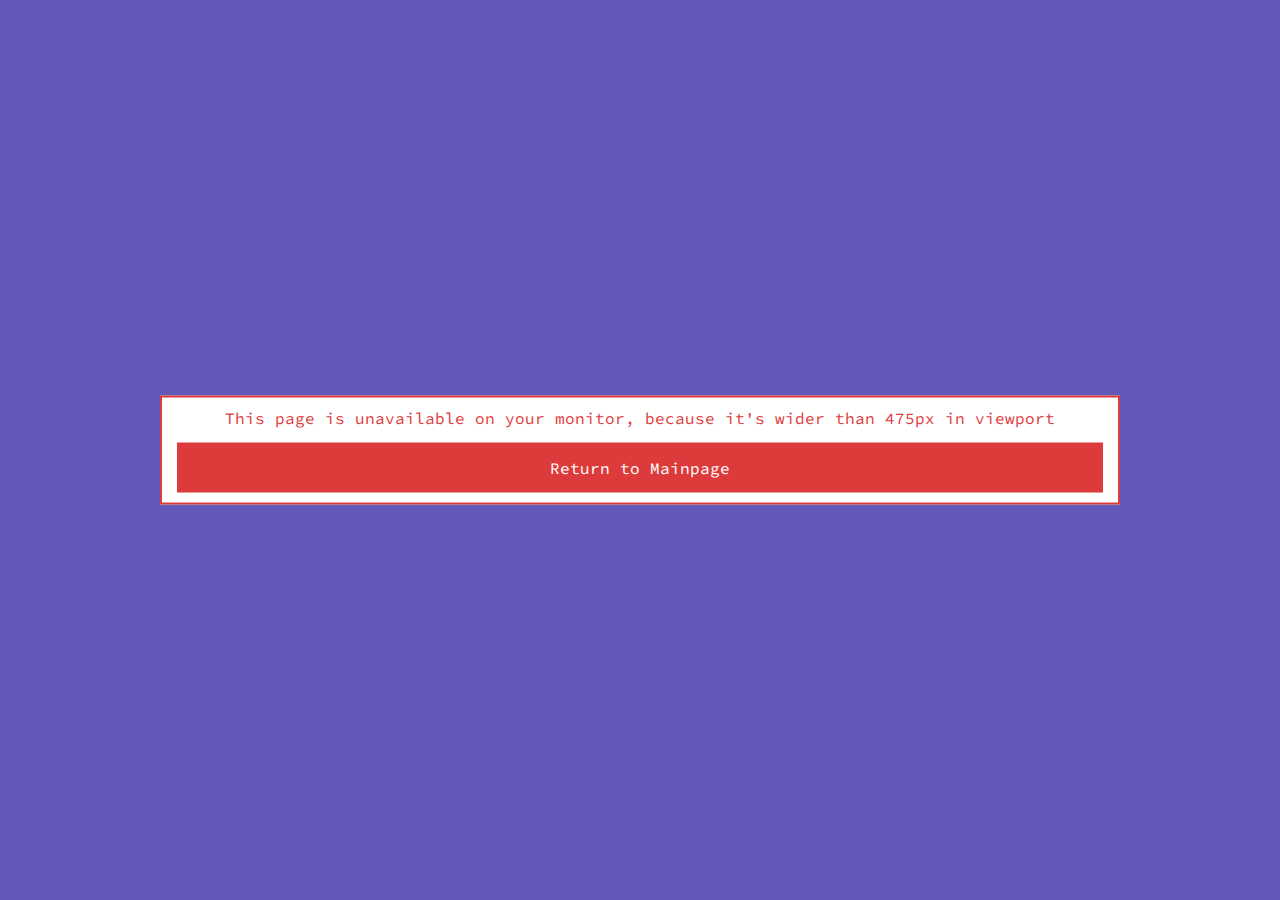
<file: artists.html>
<!DOCTYPE html>
<html lang="en">
<head>
  <meta charset="UTF-8">
  <meta name="viewport" content="width=device-width, initial-scale=1.0">
  <title>EslavoSlava Fest | Artists</title>
  <link rel="preconnect" href="https://fonts.googleapis.com"> 
  <link rel="preconnect" href="https://fonts.gstatic.com" crossorigin> 
  <link href="https://fonts.googleapis.com/css2?family=Source+Code+Pro:wght@400;600&display=swap" rel="stylesheet">
  <link rel="stylesheet" href="./assets/css/main.css">
</head>
<body>
  <main class="artists-page">
    <div class="container">
      <a href="./index.html" class="artists-page__return">Artists</a>
      <div class="artists-page__select">
        <a href="#" class="artists-page__select-body">Choose the artist</a>
        <div class="artists-page__select-content">
          <ul class="artists-page__select-items">
          </ul>
        </div>
        <!-- /.artists-page__select-content -->
      </div>
      <!-- /.artists-page__select -->
      <div class="artists-page__wrapper">
      </div>
      <!-- /.artists-page__wrapper -->
    </div>
    <!-- /.container -->
  </main>
  <script src="./assets/js/artists.js" type="text/javascript"></script>
</body>
</html>
</file>
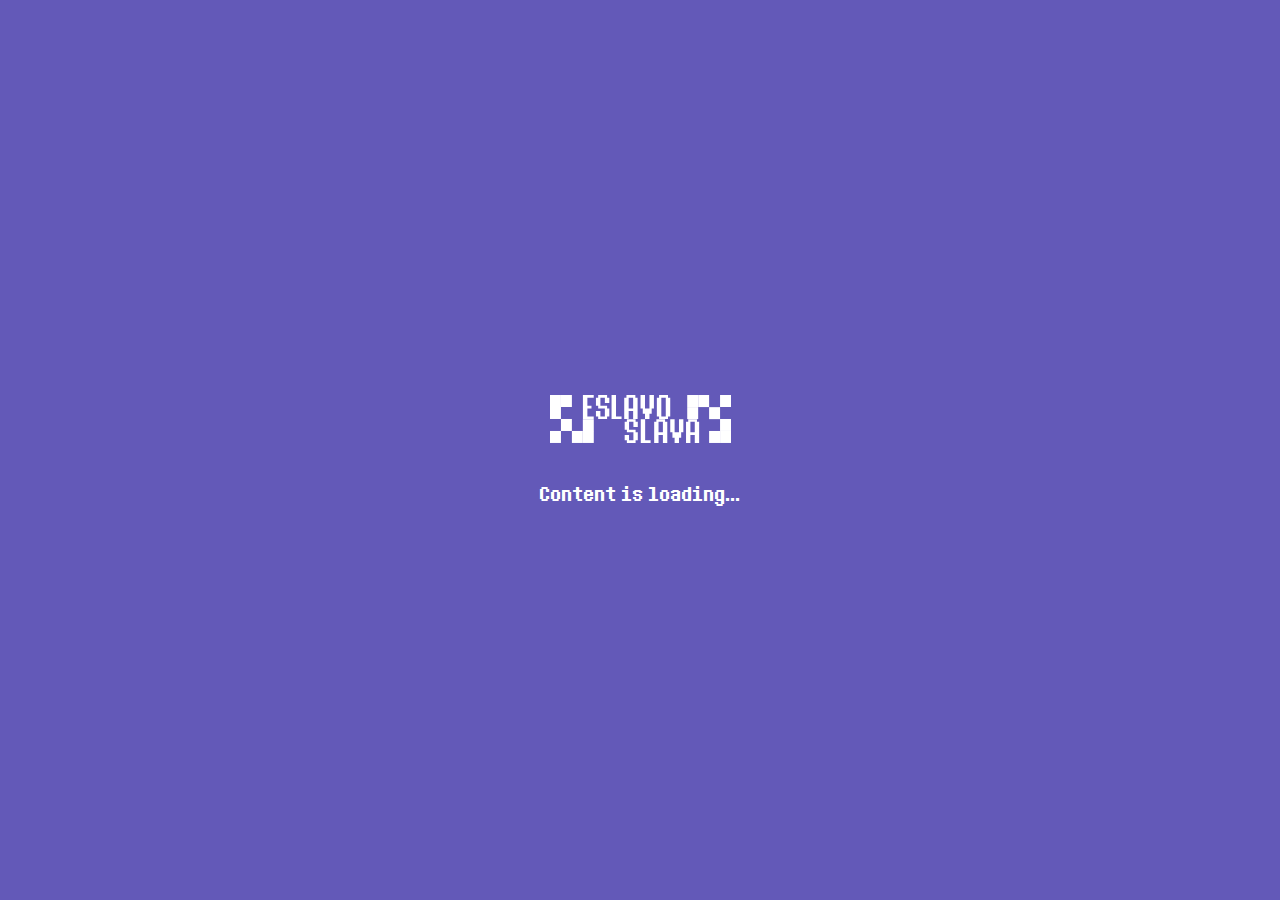
<file: thankyou.html>
<!DOCTYPE html>
<html lang="en">
<head>
  <meta charset="UTF-8">
  <meta name="viewport" content="width=device-width, initial-scale=1.0">
  <title>EslavoSlava Fest | Thank you!</title>
  <link rel="preconnect" href="https://fonts.googleapis.com"> 
  <link rel="preconnect" href="https://fonts.gstatic.com" crossorigin> 
  <link href="https://fonts.googleapis.com/css2?family=Source+Code+Pro:wght@400;600&display=swap" rel="stylesheet">
  <link rel="stylesheet" href="https://cdn.jsdelivr.net/npm/swiper@10/swiper-bundle.min.css" />
  <link rel="stylesheet" href="./assets/css/main.css">
  <link rel="icon" type="image/x-icon" href="./assets/images/favicon.ico">
</head>
<body>
  <div class="preloader">
    <div class="preloader__logo">
      <img src="./assets/images/icons/logo.svg" alt="EslavoSlava" class="preloader__image">
    </div>
    <!-- /.preloader__logo -->
    <span class="preloader__info">Content is loading...</span>
  </div>
  <!-- /.preloader -->
  <header class="header">
    <div class="container">
      <div class="header__wrapper">
        <a href="./" class="logo header__logo"></a>
        <nav class="nav header__nav">
          <ul class="header__list">
            <li class="header__list-item">
              <a href="#about" class="header__link">The project</a>
            </li>
            <li class="header__list-item">
              <a href="#artists" class="header__link">Artists</a>
            </li>
            <li class="header__list-item">
              <a href="#lineUp" class="header__link">Line Up</a>
            </li>
            <li class="header__list-item">
              <a href="#tickets" class="header__link">Tickets</a>
            </li>
            <li class="header__list-item">
              <a href="#location" class="header__link">Location</a>
            </li>
            <li class="header__list-item">
              <a href="#contacts" class="header__link">Contacts</a>
            </li>
          </ul>
        </nav>
      </div>
      <!-- /.header__wrapper -->
    </div>
    <!-- /.container -->
  </header>
  <main class="thankyou">
    <div class="thankyou__animation">
      <div class="thankyou__animation-slide" data-slide="1">
        <h1 class="title thankyou__title">Message was sent successfully! Thank you!</h1>
        <a href="./" class="button thankyou__button">Return to Mainpage</a>
      </div>
      <!-- /.thankyou__animation-slide -->
    </div>
    <!-- /.thankyou__animation -->
  </main>
  <script src="https://cdn.jsdelivr.net/npm/swiper@10/swiper-bundle.min.js"></script>
  <script src="./assets/js/main.js"></script>
</body>
</html>
</file>
<file: assets/css/main.css>
@font-face {
  font-family: "Determination Sans";
  src: url("../fonts/determinationsansweb-webfont.woff");
  font-weight: 400;
  font-style: normal;
}
*, *::before, *::after {
  box-sizing: border-box;
}

html {
  overflow-x: hidden !important;
}

body {
  position: relative;
  background-color: #6359B8;
  font-family: "Determination Sans", sans-serif;
  font-weight: 400;
  min-height: 100vh;
  padding: 0;
  margin: 0;
}
body::-webkit-scrollbar {
  height: 11px;
  width: 9px;
  background: linear-gradient(270deg, #010046 45.24%, rgba(1, 0, 70, 0) 45.45%);
}
body::-webkit-scrollbar-thumb {
  background-color: #010046;
}
body::-webkit-scrollbar-thumb:hover {
  background-color: #010046;
}

.overflow {
  overflow: hidden;
}

.container {
  max-width: 1191px;
  margin: 0 auto;
}

ul, h1, h2, h3, h4, h5, h6, p {
  margin: 0;
  padding: 0;
}

button {
  background: transparent;
  border: none;
  outline: none;
}

a {
  text-decoration: none;
}

input, textarea {
  padding: 0;
  outline: none;
  border: unset;
  background: unset;
}

.logo {
  background-repeat: no-repeat;
  background-position: center center;
  background-size: cover;
}
.logo--desktop {
  background-image: url("../images/icons/logo.svg");
  min-width: 181px;
}
.logo--mobile {
  background-image: url("../images/icons/mobile-logo.svg");
}

.preloader {
  width: 100vw;
  height: 100vh;
  position: fixed;
  top: 0;
  left: 0;
  background-color: #6359B8;
  display: flex;
  flex-direction: column;
  align-items: center;
  justify-content: center;
  gap: 35px;
  z-index: 10000;
  overflow: hidden;
  opacity: 1;
  visibility: visible;
  transition: all 0.15s ease-in-out;
}
.preloader--hidden {
  opacity: 0;
  visibility: hidden;
}
.preloader__info {
  font-size: 24px;
  color: white;
  transform: translateY(-10px);
  opacity: 0;
  visibility: hidden;
  transition: all 0.15s ease-in-out;
}
.preloader__info--active {
  opacity: 1;
  visibility: visible;
  transform: translateY(0);
}

.title {
  color: #ffffff;
  font-size: 80px;
  font-weight: 400;
  line-height: 150%;
  letter-spacing: -1.76px;
  text-transform: uppercase;
}

.button {
  padding: 17px 52.5px;
  display: inline-flex;
  justify-content: center;
  align-items: center;
  border: 6px solid transparent;
  font-family: "Source Code Pro", sans-serif;
  font-size: 24px;
  font-weight: 500;
  line-height: normal;
  letter-spacing: -0.36px;
  text-decoration: none;
  background-color: #ffffff;
  color: #010046;
  transition: color 0.3s ease-in-out;
}
.button:disabled {
  color: #b3b3b3;
}

.swiper-pagination-bullet {
  width: 11px;
  height: 12px;
  border: 2px solid #ffffff;
  opacity: 1;
  border-radius: unset;
  background-color: transparent;
}
.swiper-pagination-bullet:not(:last-child) {
  margin: 0 21px 0 0 !important;
}
.swiper-pagination-bullet:last-child {
  margin: 0 !important;
}
.swiper-pagination-bullet-active {
  background-color: #ffffff;
}

.input {
  color: #ffffff;
  background: transparent;
  border: 5px solid #ffffff;
  padding: 18.5px 30px;
  font-family: "Source Code Pro", sans-serif;
  font-size: 20px;
  font-weight: 400;
  line-height: 125%;
  letter-spacing: -0.02px;
  transition: color 0.3s ease-in-out, border-color 0.3s ease-in-out;
}
.input::placeholder {
  color: rgba(255, 255, 255, 0.7);
  transition: color 0.3s ease-in-out;
}
.input.error {
  border-color: #dd3b3b;
  color: #dd3b3b;
}
.input.error::placeholder {
  color: #dd3b3b;
}

.checkbox {
  position: relative;
  display: flex;
  align-items: center;
  gap: 21px;
}
.checkbox__label {
  display: inline-flex;
  justify-content: center;
  align-items: center;
  width: 27px;
  height: 27px;
  padding: 3px;
  background-color: transparent;
  border: 3px solid #ffffff;
  user-select: none;
  cursor: pointer;
  position: relative;
}
.checkbox__label-item {
  display: inline-block;
  width: 100%;
  height: 100%;
  background: transparent;
  transition: background 0.3s ease-in-out;
}
.checkbox__label--active .checkbox__label-item {
  background: #ffffff no-repeat center center;
}
.checkbox__input {
  position: absolute;
  visibility: hidden;
  width: 0;
  height: 0;
}

.popup {
  position: fixed;
  width: 100%;
  height: 100%;
  z-index: 10000;
  opacity: 1;
  visibility: visible;
  transition: all 0.3s ease-in-out;
}
.popup.hidden {
  opacity: 0;
  visibility: hidden;
}
.popup__wrapper {
  background-color: rgba(0, 0, 0, 0.25);
  width: 100%;
  height: 100%;
  position: relative;
}
.popup__body {
  position: absolute;
  top: 50%;
  left: 50%;
  transform: translate(-50%, -50%);
  background-color: #ffffff;
  display: flex;
  width: 100%;
  max-width: 989px;
  font-family: "Source Code Pro", sans-serif;
}
.popup__content {
  padding: 45px 40px 30px 40px;
  position: relative;
  display: flex;
  flex-direction: column;
  gap: 40px;
}
.popup__title {
  font-size: 32px;
  font-weight: 700;
  line-height: normal;
  letter-spacing: -0.704px;
  text-transform: uppercase;
  max-width: 355px;
}
.popup__text {
  font-size: 16px;
  font-weight: 500;
  line-height: 125%;
  letter-spacing: -0.352px;
  padding-right: 25px;
}
.popup__desc {
  max-height: 347px;
  min-height: 347px;
  max-width: 425px;
  min-width: 425px;
  overflow-y: scroll;
  margin: 0 0 auto 0;
}
.popup__desc::-webkit-scrollbar {
  height: 11px;
  width: 9px;
  background: linear-gradient(270deg, #010046 45.24%, rgba(1, 0, 70, 0) 45.45%);
}
.popup__desc::-webkit-scrollbar-thumb {
  background-color: #010046;
}
.popup__desc::-webkit-scrollbar-thumb:hover {
  background-color: #010046;
}
.popup__bottom {
  display: flex;
  justify-content: space-between;
  align-items: center;
}
.popup__date {
  color: #ffffff;
  background-color: #000000;
  padding: 10px 35px;
  font-size: 16px;
  font-style: normal;
  font-weight: 600;
  line-height: normal;
  letter-spacing: -0.352px;
  text-transform: uppercase;
}
.popup__close {
  position: absolute;
  cursor: pointer;
  top: 40px;
  right: 40px;
  width: 40px;
  height: 40px;
  background-image: url("../images/icons/popup-close.svg");
  background-repeat: no-repeat;
  background-position: center center;
  background-size: cover;
}

.card {
  color: #ffffff;
  border: 2px solid #ffffff;
}
.card__image {
  position: absolute;
  top: -50px;
  left: 0;
  width: 100%;
  height: auto;
}
.card__image-container {
  overflow: hidden;
  min-height: 250px;
  border-bottom: 2px solid #ffffff;
  position: relative;
}
.card__content {
  padding: 12px 16px 16px 16px;
  position: relative;
}
.card__content::before {
  content: "";
  position: absolute;
  width: 100%;
  height: 100%;
  top: 0;
  left: 0;
  display: inline-block;
  background: linear-gradient(180deg, rgba(99, 89, 184, 0) 0%, #6359B8 80%);
  transition: all 0.3s ease-in-out;
}
.card__content.active {
  padding: 12px 16px 50px 16px;
}
.card__content.active::before {
  background: transparent;
}
.card__row {
  display: flex;
  align-items: flex-start;
  justify-content: space-between;
  width: 100%;
  margin-bottom: 12px;
}
.card__title {
  font-family: "Source Code Pro", sans-serif;
  font-size: 16px;
  font-weight: 700;
  line-height: 150%;
  letter-spacing: -0.352px;
  text-transform: uppercase;
}
.card__link {
  font-family: "Source Code Pro", sans-serif;
  position: absolute;
  bottom: 16px;
  left: 16px;
  color: #ffffff;
  font-size: 12px;
  font-weight: 500;
  line-height: 150%;
  letter-spacing: -0.264px;
  text-decoration-line: underline;
  text-transform: uppercase;
}
.card__text {
  display: grid;
  grid-template-rows: 0fr;
  overflow: hidden;
  transition: grid-template-rows 0.3s ease-in-out;
}
.card__text.active {
  overflow: auto;
  grid-template-rows: 1fr;
}
.card__desc {
  font-family: "Source Code Pro", sans-serif;
  font-size: 12px;
  font-weight: 500;
  line-height: 125%;
  letter-spacing: -0.264px;
  min-height: 90px;
}
.card__date {
  font-family: "Source Code Pro", sans-serif;
  font-size: 10px;
  font-weight: 400;
  line-height: 24px;
  letter-spacing: -0.22px;
  text-transform: uppercase;
}

.header {
  width: 100%;
  position: fixed;
  top: 0;
  padding: 21px 0;
  border-bottom: 4px solid #FFFCEC;
  background-color: #6359B8;
  z-index: 1000;
}
.header__wrapper {
  display: flex;
  align-items: center;
  gap: 122px;
}
.header__logo {
  display: inline-block;
  width: 181px;
  height: 48px;
}
.header__burger {
  padding: 13px 10px;
  display: none;
  flex-direction: column;
  gap: 6px;
}
.header__burger-item {
  display: inline-block;
  width: 27px;
  height: 2px;
  background-color: #ffffff;
}
.header__nav {
  width: 100%;
}
.header__list {
  display: flex;
  align-items: center;
  justify-content: space-between;
  list-style: none;
}
.header__link {
  color: #FFFCEC;
  text-decoration: none;
  font-size: 24px;
  line-height: 150%;
  letter-spacing: -0.456px;
  text-transform: uppercase;
}
.header__button-close {
  display: none;
  min-width: 39px;
  min-height: 39px;
  background-image: url("../images/icons/header-close.svg");
  background-repeat: no-repeat;
  background-position: center center;
  background-size: cover;
}

.hero {
  height: 914px;
  width: 100%;
  position: relative;
  border-bottom: 4px solid #FFFCEC;
}
.hero__button {
  max-width: 231.7px;
  height: 25.6%;
  text-align: center;
  position: absolute;
  left: 50%;
  transform: translateX(-50%);
  bottom: 0;
  padding: 0 25px;
  background-color: #010046;
  display: flex;
  flex-direction: column;
  align-items: center;
  justify-content: center;
  font-size: 48px;
  gap: 22px;
  font-weight: 400;
  line-height: 91.5%;
  letter-spacing: 1.008px;
  text-transform: uppercase;
  text-decoration: none;
  color: #fff;
  border: 3px solid transparent;
}
.hero__button svg {
  width: 41px;
  height: 56px;
}
.hero__button svg path {
  fill: white;
  transition: all 0.15s ease-in-out;
}
.hero__animation {
  height: 100%;
  width: 100%;
}
.hero__animation-slide {
  width: 100%;
  height: 100%;
  background-repeat: no-repeat;
  background-size: cover;
  background-position: center center;
}
.hero__animation-slide.desktop[data-slide="1"] {
  background-image: url("../images/slides-hero/desktop/first.png");
}
.hero__animation-slide.desktop[data-slide="2"] {
  background-image: url("../images/slides-hero/desktop/second.png");
}
.hero__animation-slide.desktop[data-slide="3"] {
  background-image: url("../images/slides-hero/desktop/third.png");
}
.hero__animation-slide.desktop[data-slide="4"] {
  background-image: url("../images/slides-hero/desktop/fourth.png");
}
.hero__animation-slide.desktop[data-slide="5"] {
  background-image: url("../images/slides-hero/desktop/fifth.png");
}
.hero__animation-slide.desktop[data-slide="6"] {
  background-image: url("../images/slides-hero/desktop/sixth.png");
}
.hero__animation-slide.mobile[data-slide="1"] {
  background-image: url("../images/slides-hero/mobile/first.png");
}
.hero__animation-slide.mobile[data-slide="2"] {
  background-image: url("../images/slides-hero/mobile/second.png");
}
.hero__animation-slide.mobile[data-slide="3"] {
  background-image: url("../images/slides-hero/mobile/third.png");
}
.hero__animation-slide.mobile[data-slide="4"] {
  background-image: url("../images/slides-hero/mobile/fourth.png");
}
.hero__animation-slide.mobile[data-slide="5"] {
  background-image: url("../images/slides-hero/mobile/fifth.png");
}
.hero__animation-slide.mobile[data-slide="6"] {
  background-image: url("../images/slides-hero/mobile/sixth.png");
}

.slogan__content {
  padding: 116px 0;
  max-width: 1003px;
  margin: 0 auto;
  position: relative;
}
.slogan__text {
  color: white;
  text-align: justify;
  font-size: 80px;
  font-weight: 400;
  line-height: normal;
  letter-spacing: -1.76px;
  text-transform: uppercase;
}
.slogan__text--second {
  display: flex;
  justify-content: space-between;
  margin-top: -70px;
}
.slogan__transparent {
  color: transparent;
}
.slogan__wrapper {
  position: relative;
}
.slogan__icon {
  position: absolute;
  left: 50%;
  top: 50%;
  transform: translate(-50%, -50%);
  width: 180px;
}

.about {
  position: relative;
  margin-bottom: 150px;
}
.about__background {
  position: absolute;
  height: calc(100% - 138px);
  width: 100%;
  background-color: #010046;
  z-index: -1;
  top: 50%;
  transform: translateY(-50%);
}
.about__content {
  border-top: 4px solid white;
  padding: 46px 100px 111px 100px;
  color: white;
  background-color: #010046;
}
.about__title {
  text-align: center;
  margin-bottom: 38px;
}
.about__desc {
  font-family: "Source Code Pro", sans-serif;
  font-weight: 400;
  text-align: justify;
  font-size: 16px;
  line-height: 150%;
  letter-spacing: -0.3px;
  pointer-events: none;
}
.about__desc:not(:last-child) {
  margin-bottom: 38px;
}
.about__strong {
  font-weight: 700;
}
.about__button {
  display: none;
}

.line-up {
  margin-bottom: 230px;
}
.line-up__header {
  display: flex;
  align-items: flex-end;
  justify-content: space-between;
}
.line-up__title {
  color: white;
  margin-bottom: 17px;
}
.line-up__tabs {
  margin-bottom: 36px;
  display: flex;
  gap: 40px;
}
.line-up__tabs-link {
  display: block;
  width: 202px;
  text-align: center;
  font-family: "Source Code Pro", sans-serif;
  font-size: 18px;
  font-weight: 700;
  line-height: 150%;
  letter-spacing: -0.396px;
  text-transform: uppercase;
  text-decoration: none;
  color: white;
  padding: 12px;
  border: 3px solid white;
}
.line-up__tabs-link.active {
  background-color: white;
  color: #000;
}
.line-up__body {
  border-top: 4px solid #ffffff;
  display: flex;
  align-items: flex-start;
  gap: 20px;
}
.line-up__animation {
  width: 504px;
  height: 670px;
  flex-basis: 70%;
}
.line-up__animation-slide {
  width: 100%;
  height: 100%;
  background-repeat: no-repeat;
  background-size: cover;
  background-position: center center;
}
.line-up__animation-slide[data-slide="1"] {
  background-image: url("../images/slides-lineup/first.png");
}
.line-up__animation-slide[data-slide="2"] {
  background-image: url("../images/slides-lineup/second.png");
}
.line-up__animation-slide[data-slide="3"] {
  background-image: url("../images/slides-lineup/third.png");
}
.line-up__animation-slide[data-slide="4"] {
  background-image: url("../images/slides-lineup/fourth.png");
}
.line-up__animation-slide[data-slide="5"] {
  background-image: url("../images/slides-lineup/fifth.png");
}
.line-up__content {
  flex-basis: 100%;
  max-height: 670px;
  overflow-y: auto;
}
.line-up__content::-webkit-scrollbar {
  width: 7px;
  background: linear-gradient(270deg, #ffffff 45.24%, rgba(255, 255, 255, 0) 45.45%);
}
.line-up__content::-webkit-scrollbar-thumb {
  background-color: #ffffff;
}
.line-up__content::-webkit-scrollbar-thumb:hover {
  background-color: #ffffff;
}
.line-up__card {
  display: block;
  font-family: "Source Code Pro", sans-serif;
  color: white;
  text-decoration: none;
  font-size: 18px;
  font-weight: 500;
  line-height: 150%;
  letter-spacing: -0.396px;
  padding: 0 15px 0 0;
  text-transform: uppercase;
  border-bottom: 3px solid white;
}
.line-up__card.active .line-up__card-triangle {
  transform: rotate(180deg);
}
.line-up__card-header {
  display: flex;
  padding: 18.5px 0;
  justify-content: space-between;
}
.line-up__card-content {
  max-width: 443px;
  width: 100%;
  display: flex;
  flex-direction: column;
  align-items: flex-start;
  gap: 16px;
}
.line-up__card-block {
  max-width: 443px;
  width: 100%;
  display: flex;
  justify-content: space-between;
}
.line-up__card-desc {
  font-size: 15px;
  font-family: "Source Code Pro", sans-serif;
  font-weight: 500;
  line-height: 125%;
  letter-spacing: -0.33px;
  text-transform: none;
  transition: all 0.3s ease-in-out;
}
.line-up__card-desc.active {
  display: block;
  opacity: 1;
  visibility: visible;
  transform: translate(0);
}
.line-up__card-desc.dnone {
  display: none;
}
.line-up__card-desc.hidden {
  opacity: 0;
  visibility: hidden;
  transform: translateY(-20px);
}
.line-up__card-triangle {
  transform: rotate(0);
  transition: all 0.3s ease-in-out;
}
.line-up__tab {
  display: none;
  overflow-x: hidden;
}
.line-up__tab.active {
  display: block;
}

.artists {
  margin-bottom: 180px;
}
.artists__wrapper {
  overflow-x: auto;
  padding-bottom: 65px;
}
.artists__wrapper::-webkit-scrollbar {
  height: 11px;
  background: linear-gradient(180deg, rgba(1, 0, 70, 0) 54.44%, #010046 54.62%);
}
.artists__wrapper::-webkit-scrollbar-thumb {
  background-color: #010046;
}
.artists__wrapper::-webkit-scrollbar-thumb:hover {
  background-color: #010046;
}
.artists__cards {
  width: 3211px;
  display: flex;
  flex-direction: row;
  flex-wrap: wrap;
  gap: 21px;
}
.artists__cards-item {
  display: flex;
  text-decoration: none;
  color: inherit;
  width: 100%;
  background-color: #010046;
  color: white;
  font-family: "Source Code Pro", sans-serif;
}
.artists__cards-item--row {
  flex-direction: row;
  max-height: 187px;
}
.artists__cards-item--row .artists__cards-content {
  align-items: flex-start;
}
.artists__cards-item--row-reverse {
  flex-direction: row-reverse;
  max-height: 187px;
}
.artists__cards-item--row-reverse .artists__cards-content {
  align-items: flex-end;
}
.artists__cards-item--row-reverse .artists__cards-title {
  text-align: right;
}
.artists__cards-item--column {
  max-width: 181px;
  flex-direction: column;
}
.artists__cards-item--column-reverse {
  max-width: 181px;
  flex-direction: column-reverse;
}
.artists__cards-item--full {
  width: 100%;
  height: 100%;
  position: relative;
}
.artists__cards-item--full .artists__cards-image {
  flex-basis: 100%;
}
.artists__cards-item--full .artists__cards-content {
  position: absolute;
  left: 0;
  bottom: 0;
  opacity: 0;
  visibility: hidden;
  transition: opacity 0.3s ease-in-out, visibility 0.3s ease-in-out;
  background: linear-gradient(180deg, rgba(1, 0, 70, 0) 0%, #010046 100%);
}
.artists__cards-item--full .artists__cards-content.active {
  opacity: 1;
  visibility: visible;
}
.artists__cards-image {
  object-fit: cover;
  flex-basis: 50%;
  max-width: 100%;
  max-height: 100%;
  border: 5px solid #010046;
}
.artists__cards-content {
  padding: 20px 23px 23px 24px;
  flex-basis: 50%;
  display: flex;
  flex-direction: column;
  justify-content: space-between;
  width: 100%;
}
.artists__cards-title {
  font-size: 20px;
  font-weight: 700;
  line-height: 150%;
  letter-spacing: -0.44px;
  text-transform: uppercase;
}
.artists__cards-date {
  font-size: 14px;
  font-weight: 400;
  line-height: 150%;
  letter-spacing: -0.308px;
  text-transform: uppercase;
}
.artists__block {
  display: flex;
  justify-content: space-between;
  width: 383px;
  height: 396px;
}
.artists__block--column {
  flex-direction: column;
}
.artists__block--row {
  flex-direction: row;
}

.artists-page {
  overflow: hidden;
}
.artists-page__error {
  display: flex;
  flex-direction: column;
  gap: 15px;
  position: absolute;
  top: 50%;
  left: 50%;
  padding: 10px 15px;
  font-family: "Source Code Pro", sans-serif;
  color: #dd3b3b;
  background-color: #ffffff;
  text-align: center;
  border: 2px solid #dd3b3b;
  width: 75%;
  transform: translate(-50%, -50%);
}
.artists-page__button {
  display: inline-block;
  padding: 15px 15px;
  background-color: #dd3b3b;
  color: #ffffff;
}
.artists-page__return {
  color: #ffffff;
  font-size: 24px;
  font-weight: 400;
  line-height: normal;
  letter-spacing: -0.456px;
  text-transform: uppercase;
  display: flex;
  align-items: center;
  gap: 16px;
  margin-top: 10px;
  margin-bottom: 24px;
}
.artists-page__return::before {
  content: "";
  background-image: url("../images/icons/arrow-back.svg");
  width: 19.784px;
  height: 13.704px;
  background-repeat: no-repeat;
  background-position: center center;
  background-size: cover;
}
.artists-page__wrapper {
  max-height: 80vh;
  overflow: auto;
}
.artists-page__card:not(:last-child) {
  margin-bottom: 16px;
}
.artists-page__select {
  position: relative;
  font-family: "Source Code Pro", sans-serif;
  display: flex;
  flex-direction: column;
  gap: 20px;
  margin-bottom: 30px;
}
.artists-page__select-body {
  color: #ffffff;
  padding: 16px 14px;
  display: flex;
  align-items: center;
  justify-content: space-between;
  font-size: 14px;
  font-weight: 400;
  line-height: 17px;
  letter-spacing: -0.014px;
  width: 100%;
  border-bottom: 2px solid #ffffff;
  transition: color 0.3s ease-in-out;
}
.artists-page__select-body::after {
  content: "";
  display: inline-block;
  width: 17px;
  height: 11px;
  background-image: url("../images/icons/triangle.svg");
  background-repeat: no-repeat;
  background-position: center center;
  background-size: cover;
  transition: transform 0.3s ease-in-out;
}
.artists-page__select-body.active {
  color: rgba(255, 255, 255, 0.5);
}
.artists-page__select-body.active::after {
  transform: rotate(180deg);
}
.artists-page__select-content {
  position: absolute;
  top: 155%;
  left: 0;
  width: 100%;
  max-height: 204px;
  overflow: auto;
  border: 2px solid #ffffff;
  transform: translateY(-15px);
  opacity: 0;
  visibility: hidden;
  transition: all 0.3s ease-in-out;
  z-index: 100;
  box-shadow: 0px 15px 20px 0px rgba(0, 0, 0, 0.25);
}
.artists-page__select-content.active {
  transform: translateY(0);
  opacity: 1;
  visibility: visible;
}
.artists-page__select-items {
  min-height: 0;
  list-style: none;
  display: flex;
  flex-direction: column;
}
.artists-page__select-item {
  background-color: #6359B8;
}
.artists-page__select-item:not(:last-child) {
  border-bottom: 2px solid #ffffff;
}
.artists-page__select-link {
  display: block;
  color: #ffffff;
  padding: 16px 14px;
  font-size: 14px;
  font-weight: 400;
  line-height: 17px;
  letter-spacing: -0.014px;
}

.tickets {
  position: relative;
  margin-bottom: 320px;
}
.tickets::before {
  content: "";
  position: absolute;
  height: calc(100% - 138px);
  width: 100%;
  background-color: #010046;
  z-index: -1;
  top: 50%;
  transform: translateY(-50%);
}
.tickets__content {
  border-top: 4px solid white;
  padding: 71px 0 0 0;
  color: white;
  background-color: #010046;
  position: relative;
}
.tickets__title {
  text-align: center;
  margin-bottom: 67px;
}
.tickets__strong {
  font-weight: 700;
}
.tickets__cards {
  display: flex;
  justify-content: space-between;
  margin-bottom: 100px;
}
.tickets__card {
  max-width: 375px;
  width: 100%;
  background-color: #6359B8;
  border: 3px solid white;
  height: 768px;
}
.tickets__card-special {
  align-self: baseline;
}
.tickets__card-header {
  display: flex;
  align-items: center;
  justify-content: center;
  height: 96px;
  border-bottom: 3px solid white;
}
.tickets__card-header--special {
  justify-content: space-between;
}
.tickets__card-header--special::before {
  content: "";
  background-image: url("../images/icons/vip-ticket.svg");
  background-repeat: no-repeat;
  transform: scale(-1, 1);
  background-position: center center;
  background-size: cover;
  width: 32px;
  height: 96px;
}
.tickets__card-header--special::after {
  content: "";
  background-image: url("../images/icons/vip-ticket.svg");
  background-repeat: no-repeat;
  background-position: center center;
  background-size: cover;
  width: 32px;
  height: 96px;
}
.tickets__card-title {
  font-size: 36px;
  font-style: normal;
  font-weight: 400;
  line-height: 150%;
  letter-spacing: -0.792px;
  text-transform: uppercase;
}
.tickets__card-body {
  padding: 30px 42px 68px 42px;
  display: flex;
  flex-direction: column;
  align-items: center;
  justify-content: space-between;
  max-height: 665px;
  height: 100%;
}
.tickets__card-list {
  display: flex;
  flex-direction: column;
  gap: 16px;
  align-items: flex-start;
}
.tickets__card-item {
  font-family: "Source Code Pro", sans-serif;
  font-size: 16px;
  font-weight: 400;
  line-height: normal;
  letter-spacing: -0.016px;
  list-style-image: url("../images/icons/square-full.svg");
  color: white;
  padding-left: 21px;
}
.tickets__card-item.disabled {
  list-style: url("../images/icons/square-empty.svg");
  color: rgba(255, 255, 255, 0.5);
}
.tickets__card-button {
  color: #6359B8;
  text-transform: uppercase;
}
.tickets__slogan {
  font-family: "Source Code Pro", sans-serif;
  max-width: 671px;
  margin: 0 auto;
  text-align: center;
  font-size: 40px;
  font-weight: 400;
  line-height: 150%;
  letter-spacing: -0.88px;
  margin-bottom: 30px;
}
.tickets__limit {
  display: block;
  text-align: center;
  font-family: "Source Code Pro", sans-serif;
  font-size: 16px;
  font-weight: 400;
  line-height: 150%;
  letter-spacing: -0.352px;
  text-transform: uppercase;
}
.tickets__footer {
  position: absolute;
  left: 50%;
  bottom: -170px;
  transform: translateX(-50%);
  margin: 0 auto;
  background-color: #010046;
  width: 55%;
  height: 170px;
  left: 50%;
  z-index: 0;
  display: flex;
  align-items: center;
  justify-content: center;
}
.tickets__animation {
  height: 76px;
  width: 76px;
}
.tickets__animation-slide {
  width: 100%;
  height: 100%;
  background-repeat: no-repeat;
  background-size: cover;
}
.tickets__animation-slide[data-slide="1"] {
  background-image: url("../images/slides-tickets/day.svg");
}
.tickets__animation-slide[data-slide="2"] {
  background-image: url("../images/slides-tickets/night.svg");
}

.location {
  margin-bottom: 180px;
}
.location__row {
  display: flex;
  justify-content: space-between;
  margin-bottom: 30px;
}
.location__link {
  display: none;
  align-items: center;
  gap: 16px;
  color: #ffffff;
  font-family: "Source Code Pro", sans-serif;
  font-size: 18px;
  font-weight: 500;
  line-height: normal;
  letter-spacing: -0.27px;
  text-decoration: underline;
}
.location__link::after {
  content: "";
  display: inline-block;
  width: 17px;
  height: 18px;
  background-image: url(../images/icons/arrow.svg);
  background-repeat: no-repeat;
  background-position: center center;
  background-size: cover;
}
.location__block {
  display: flex;
}
.location__slider {
  min-width: 606px;
  max-width: 606px;
  height: 584px;
}
.location__slider-button {
  width: 41px;
  height: 41px;
  border: 2px solid #ffffff;
}
.location__slider-button::after {
  position: absolute;
  content: "";
  background-repeat: no-repeat;
  background-position: center center;
  background-size: cover;
  width: 15.44px;
  height: 27.56px;
  top: 50%;
  left: 50%;
  transform: translate(-50%, -50%);
}
.location__slider-button[aria-disabled=true] {
  border-color: #000000;
  opacity: 0.5;
}
.location__slider-button--prev {
  left: 40px;
}
.location__slider-button--prev::after {
  background-image: url("../images/icons/slider-arrow.svg");
  transform: translate(-50%, -50%) rotate(180deg);
}
.location__slider-button--prev[aria-disabled=true]::after {
  background-image: url("../images/icons/slider-arrow-disabled.svg");
}
.location__slider-button--next {
  right: 40px;
}
.location__slider-button--next::after {
  background-image: url("../images/icons/slider-arrow.svg");
}
.location__slider-button--next[aria-disabled=true]::after {
  background-image: url("../images/icons/slider-arrow-disabled.svg");
}
.location__slider-pagination {
  bottom: 40px !important;
}
.location__content {
  padding: 77px 80px 50px 80px;
  border-top: 5px solid;
  border-right: 5px solid;
  border-bottom: 5px solid;
  border-color: #ffffff;
  color: #ffffff;
  display: flex;
  flex-direction: column;
  justify-content: space-between;
}
.location__content-wrapper {
  display: flex;
  flex-direction: column;
  gap: 15px;
}
.location__content-wrapper-block {
  display: flex;
  flex-direction: column;
  gap: 15px;
}
.location__content-title {
  font-size: 36px;
  font-weight: 400;
  line-height: 150%;
  letter-spacing: -0.684px;
  text-transform: uppercase;
}
.location__content-subtitle {
  font-family: "Source Code Pro", sans-serif;
  font-size: 16px;
  font-weight: 500;
  line-height: 150%;
  letter-spacing: -0.352px;
  text-transform: uppercase;
  margin-bottom: 17px;
}
.location__content-desc {
  font-family: "Source Code Pro", sans-serif;
  color: rgba(255, 255, 255, 0.75);
  font-size: 14px;
  font-weight: 400;
  line-height: 125%;
  letter-spacing: -0.014px;
}
.location__content-button {
  display: inline-flex;
  align-items: center;
  gap: 15px;
  color: #ffffff;
  font-family: "Source Code Pro", sans-serif;
  font-size: 18px;
  font-weight: 500;
  line-height: normal;
  letter-spacing: -0.27px;
  text-decoration-line: underline;
  align-self: start;
  padding: 15px 21px;
  background-color: #010046;
  border: 4px solid #010046;
}
.location__content-button::after {
  content: "";
  width: 17px;
  height: 18px;
  background-image: url("../images/icons/arrow.svg");
  background-repeat: no-repeat;
  background-position: center center;
  background-size: cover;
  margin-top: 2px;
  transition: background-image 0.3s ease-in-out;
}

.contacts {
  background: #010046;
  padding: 62px 0 180px 0;
}
.contacts__container {
  max-width: 784px;
  margin: 0 auto;
}
.contacts__title {
  text-align: center;
  margin-bottom: 28px;
}
.contacts__form {
  display: flex;
  flex-direction: column;
  align-items: center;
}
.contacts__form-block {
  align-self: flex-start;
}
.contacts__form-inputs {
  display: flex;
  justify-content: space-between;
  gap: 21px;
  flex-wrap: wrap;
  margin-bottom: 40px;
}
.contacts__form-checkbox {
  align-self: start;
  margin-bottom: 85px;
}
.contacts__input {
  flex-basis: calc(50% - 10.5px);
}
.contacts__input--textarea {
  flex-basis: 100%;
  height: 162px;
  resize: none;
}
.contacts__info {
  color: #ffffff;
  font-family: "Source Code Pro", sans-serif;
  font-size: 20px;
  font-weight: 400;
  line-height: 125%;
  letter-spacing: -0.02px;
  opacity: 0.7;
}
.contacts__link {
  color: inherit;
  text-transform: uppercase;
  text-decoration: underline;
}
.contacts__button {
  cursor: pointer;
  text-transform: uppercase;
  padding: 17px 100px;
}

.footer {
  padding: 33px 0;
  width: 100%;
  background-color: #000000;
  font-family: "Source Code Pro", monospace;
}
.footer__logo {
  display: inline-block;
  min-width: 190px;
  width: 190px;
  height: 43px;
  background-image: url("../images/icons/footer-logo.svg");
  background-repeat: no-repeat;
  background-position: center center;
  background-size: cover;
}
.footer__wrapper {
  display: flex;
  flex-direction: column;
  gap: 48px;
  align-items: flex-start;
}
.footer__nav {
  width: 100%;
  padding: 23px 0;
  border-bottom: 3px solid #FFFCEC;
}
.footer__list {
  display: flex;
  align-items: center;
  justify-content: space-between;
  list-style: none;
}
.footer__link {
  color: #FFFCEC;
  text-decoration: none;
  font-size: 20px;
  line-height: 150%;
  letter-spacing: -0.38px;
  text-transform: uppercase;
}
.footer__link--email {
  font-size: 28px;
  font-weight: 600;
  line-height: 150%;
  letter-spacing: -0.54px;
  text-transform: uppercase;
}
.footer__link--policy {
  text-decoration: underline;
}
.footer__block {
  width: 100%;
  display: flex;
  align-items: center;
  justify-content: space-between;
}
.footer__block-item {
  display: flex;
  flex-direction: column;
  align-items: flex-start;
  gap: 5px;
}
.footer__block-item:nth-child(3) {
  align-items: flex-end;
}
.footer__numbers {
  display: flex;
  flex-direction: column;
  align-items: flex-start;
  gap: 5px;
}
.footer__year {
  color: #FFFCEC;
  font-size: 20px;
  font-weight: 400;
  line-height: 150%;
  letter-spacing: -0.38px;
  text-transform: uppercase;
}

.thankyou__animation {
  width: 100vw;
  height: 100vh;
}
.thankyou__animation-slide {
  width: 100%;
  height: 100%;
  background-repeat: no-repeat;
  background-position: center center;
  background-size: cover;
  display: flex;
  align-items: center;
  justify-content: center;
  flex-direction: column;
  gap: 25px;
}
.thankyou__animation-slide[data-slide="1"] {
  background-image: url("../images/slides-thankyou/day.png");
}
.thankyou__animation-slide[data-slide="2"] {
  background-image: url("../images/slides-thankyou/night.png");
}
.thankyou__title {
  text-align: center;
  max-width: 950px;
  line-height: 115%;
}

.mobile {
  display: none;
}

.logo--mobile {
  display: none;
}
.logo--desktop {
  display: block;
}

.desktop {
  display: auto;
}

@media screen and (min-width: 1671px) {
  .hero__animation {
    margin: 0 auto;
    max-width: 1671px;
    width: 1671px;
  }
  .hero__button {
    max-width: 253.2px;
    height: 24.1%;
  }
}
@media screen and (max-width: 1100px) {
  .line-up__header {
    flex-direction: column;
    align-items: flex-start;
  }
  .line-up__tabs {
    justify-content: space-between;
    width: 100%;
  }
  .line-up__body {
    flex-direction: column-reverse;
    align-items: center;
  }
  .line-up__animation {
    flex-basis: unset;
    width: 100%;
    height: 120vw;
  }
  .line-up__content {
    flex-basis: unset;
    width: 100%;
  }
}
@media screen and (max-width: 1200px) {
  .container {
    padding: 0 20px;
  }
  .tickets__cards {
    flex-direction: column;
    align-items: center;
    gap: 40px;
  }
  .tickets__card {
    max-width: 500px;
    height: 688px;
  }
  .tickets__card-body {
    max-height: 585px;
  }
  .location__block {
    flex-direction: column;
  }
  .location__link {
    display: flex;
  }
  .location__slider {
    min-width: unset;
    max-width: 100%;
  }
  .location__slider-image {
    object-fit: cover;
    width: 100%;
    height: 100%;
  }
  .location__content {
    padding: 30px 40px 40px 40px;
    border-left: 5px solid #ffffff;
    border-top: unset;
  }
  .location__content-button {
    display: none;
  }
}
@media screen and (max-width: 996px) {
  .header__wrapper {
    gap: unset;
    justify-content: space-between;
  }
  .header__nav {
    width: auto;
  }
  .header__list {
    gap: 20px;
  }
  .header__link {
    font-size: 20px;
    font-weight: 400;
    letter-spacing: -0.38px;
  }
  .hero {
    height: 555px;
  }
  .hero__button {
    max-width: 141.7px;
    font-size: 35px;
  }
  .hero__button svg {
    width: 21px;
    height: 36px;
  }
  .slogan__content {
    padding: 116px 20px;
  }
  .about__content {
    padding: 25px 50px 70px 50px;
  }
}
@media screen and (max-width: 795px) {
  .slogan__text {
    font-size: 62px;
    line-height: 125%;
  }
  .slogan__icon {
    bottom: 135px;
    width: 148px;
  }
}
@media screen and (max-width: 768px) {
  .input {
    padding: 20px 13px;
    font-size: 16px;
    font-weight: 400;
    line-height: 17px;
    letter-spacing: -0.016px;
    border: 2px solid #ffffff;
    border-radius: 0;
  }
  .checkbox {
    gap: 16px;
  }
  .checkbox__label {
    width: 16px;
    height: 16px;
    padding: unset;
    border: 2px solid #ffffff;
  }
  .checkbox__label-item {
    width: 8px;
    height: 8px;
  }
  .checkbox__label--active .checkbox__label-item {
    background: rgba(255, 255, 255, 0.25) no-repeat center center;
  }
  .button {
    font-size: 15px;
    font-weight: 500;
    line-height: normal;
    letter-spacing: -0.24px;
    padding: 15px 30px;
  }
  .title {
    font-size: 36px;
  }
  .container {
    padding: 0 16px;
  }
  .mobile {
    display: flex;
  }
  .desktop {
    display: none;
  }
  .header {
    padding: 5px 0;
    border-bottom: 2px solid #ffffff;
  }
  .header__logo {
    display: none;
  }
  .header__burger {
    display: flex;
  }
  .header__button-close {
    display: inline-block;
    margin-bottom: 85px;
  }
  .header__nav {
    position: absolute;
    top: 0;
    left: 0;
    background-color: #010046;
    width: 100%;
    padding: 20px 0 40px 0;
    display: flex;
    flex-direction: column;
    align-items: center;
    height: 100vh;
    opacity: 0;
    visibility: hidden;
    transition: all 0.3s ease-in-out;
    overflow-y: auto;
  }
  .header__nav.active {
    opacity: 1;
    visibility: visible;
  }
  .header__list {
    flex-direction: column;
    align-items: center;
  }
  .logo--mobile {
    display: block;
    width: 35px;
    height: 35px;
    object-fit: cover;
  }
  .logo--desktop {
    display: none;
  }
  .hero {
    border-bottom: 2px solid #ffffff;
  }
  .hero__button {
    bottom: 60px;
    font-size: 24px;
    font-weight: 400;
    letter-spacing: 0.504px;
    max-width: 187px;
    width: 187px;
    height: 96px;
    gap: 12.5px;
  }
  .hero__button svg {
    width: 30px;
    height: 20.6px;
  }
  .about {
    margin-bottom: 80px;
  }
  .about::before {
    height: calc(100% - 48px);
  }
  .about__content {
    border-top: 2px solid #ffffff;
    padding: 27px 36px 45px 36px;
  }
  .about__content.active {
    padding: 27px 36px 75px 36px;
  }
  .about__title {
    margin-bottom: 14px;
  }
  .about__desc {
    text-align: center;
    font-size: 12px;
    font-weight: 400;
    line-height: 150%;
    letter-spacing: -0.264px;
  }
  .about__desc:not(:last-child) {
    margin-bottom: 17px;
  }
  .artists {
    margin-bottom: 100px;
  }
  .artists__wrapper {
    padding-bottom: 35px;
  }
  .artists__title {
    margin-bottom: 30px;
  }
  .artists__cards {
    width: 2096px;
    gap: 8px;
  }
  .artists__cards-image {
    width: 124px;
    height: 124px;
    border: 3px solid #010046;
  }
  .artists__cards-content {
    padding: 16px;
  }
  .artists__cards-title {
    font-size: 12px;
    font-weight: 700;
    line-height: 150%;
    letter-spacing: -0.264px;
  }
  .artists__cards-date {
    font-size: 10px;
    font-weight: 400;
    line-height: 150%;
    letter-spacing: -0.22px;
  }
  .artists__cards-item--full .artists__cards-image {
    width: 100%;
    height: 100%;
  }
  .artists__block {
    width: 255px;
    height: 256px;
  }
  .line-up {
    margin-bottom: 100px;
  }
  .line-up__card {
    font-size: 16px;
    letter-spacing: -0.352px;
  }
  .line-up__card-block {
    max-width: 227px;
  }
  .line-up__card-content {
    max-width: 227px;
  }
  .line-up__tabs {
    gap: 8px;
  }
  .line-up__tabs-link {
    font-size: 16px;
    line-height: 1;
    padding: 4px 25px;
  }
  .tickets {
    margin-bottom: 120px;
  }
  .tickets__content {
    border-top: 2px solid #ffffff;
    padding: 19px 45px 22px 45px;
  }
  .tickets__title {
    margin-bottom: 30px;
  }
  .tickets__card {
    display: flex;
    flex-direction: column;
    border: 2px solid #ffffff;
    height: 590px;
  }
  .tickets__card-title {
    font-size: 24px;
    padding: 18px 0;
  }
  .tickets__card-header {
    height: unset;
    border-bottom: 2px solid #ffffff;
  }
  .tickets__card-header--special::before, .tickets__card-header--special::after {
    width: 24px;
    height: 100%;
  }
  .tickets__card-body {
    padding: 32px 22px 36px 22px;
    max-height: unset;
  }
  .tickets__card-item {
    font-size: 12px;
    line-height: normal;
    letter-spacing: -0.012px;
    list-style-image: unset;
    list-style: none;
    display: flex;
    align-items: baseline;
    padding-left: 0;
  }
  .tickets__card-item::before {
    content: "";
    display: inline-block;
    min-width: 8px;
    min-height: 8px;
    background-color: #ffffff;
    margin-right: 14px;
  }
  .tickets__card-item.disabled {
    list-style-image: unset;
    list-style: none;
  }
  .tickets__card-item.disabled::before {
    background-color: transparent;
    border: 1px solid #ffffff;
  }
  .tickets__card-price {
    width: 43px;
    height: 36px;
  }
  .tickets__cards {
    margin-bottom: 28px;
  }
  .tickets__slogan {
    font-size: 14px;
    font-weight: 400;
    line-height: 150%;
    letter-spacing: -0.352px;
    margin-bottom: 13px;
  }
  .tickets__limit {
    font-size: 12px;
    line-height: 150%;
    letter-spacing: -0.264px;
    text-transform: unset;
  }
  .tickets__animation {
    width: 16.911px;
    height: 18.04px;
  }
  .tickets__footer {
    width: 48.8%;
    height: 62px;
    bottom: -37px;
  }
  .location__slider {
    height: 350px;
  }
  .location__content {
    justify-content: unset;
    padding: 19px 19px 0 18px;
    border-left: 3px solid #ffffff;
    border-right: 3px solid #ffffff;
    border-bottom: 3px solid #ffffff;
  }
  .location__content.active {
    padding: 19px 19px 17px 18px;
  }
  .location__content-title {
    font-size: 20px;
    font-weight: 400;
    line-height: 150%;
    letter-spacing: -0.38px;
    margin-bottom: 21px;
    display: flex;
    justify-content: space-between;
    align-items: center;
  }
  .location__content-title::after {
    content: "";
    display: inline-block;
    width: 17px;
    height: 11px;
    background-image: url("../images/icons/triangle.svg");
    background-repeat: no-repeat;
    background-position: center center;
    background-size: cover;
    transition: transform 0.3s ease-in-out;
  }
  .location__content-title.active::after {
    transform: rotate(180deg);
  }
  .location__content-subtitle {
    font-size: 14px;
    margin-bottom: 0;
  }
  .location__content-wrapper {
    display: grid;
    grid-template-rows: 0fr;
    transition: grid-template-rows 0.3s ease-in-out;
    overflow: hidden;
    margin-top: 17px;
  }
  .location__content-wrapper-block {
    min-height: 0;
  }
  .location__content-wrapper.active {
    grid-template-rows: 1fr;
  }
  .contacts {
    padding: 63px 0 105px 0;
  }
  .contacts__container {
    padding: 0 52px;
  }
  .contacts__form-inputs {
    flex-direction: column;
    gap: 16px;
    width: 100%;
    margin-bottom: 20px;
  }
  .contacts__form-checkbox {
    margin-bottom: 40px;
  }
  .contacts__input {
    flex-basis: unset;
    width: 100%;
  }
  .contacts__info {
    font-size: 11px;
    font-weight: 400;
    line-height: 17px;
    letter-spacing: -0.011px;
  }
  .contacts__button {
    padding: 15px 56px;
  }
}
@media screen and (max-width: 615px) {
  .hero {
    height: 700px;
  }
  .slogan__text {
    font-size: 48px;
    line-height: 140%;
  }
  .slogan__icon {
    bottom: 133px;
    width: 110px;
  }
  .location__row {
    align-items: flex-start;
  }
  .location__slider {
    height: 260px;
  }
  .location__slider-button {
    width: 28px !important;
    height: 28px !important;
    padding: 0;
    border: 1px solid #ffffff;
  }
  .location__slider-button::after {
    width: 10.546px;
    height: 18.82px;
  }
  .location__slider-button--next {
    right: 10px;
  }
  .location__slider-button--prev {
    left: 10px;
  }
  .location__slider-pagination {
    bottom: 13px !important;
  }
  .swiper-pagination-bullet {
    width: 5.5px;
    height: 6px;
    border: 0.95px solid #ffffff;
  }
  .swiper-pagination-bullet:not(:last-child) {
    margin: 0 10.5px 0 0 !important;
  }
  .footer__wrapper {
    align-items: center;
    gap: unset;
  }
  .footer__nav {
    margin-top: 14px;
    margin-bottom: 40px;
    padding: 20px 0;
  }
  .footer__list {
    flex-wrap: wrap;
  }
  .footer__list-item {
    flex: 1 0 33.33%;
  }
  .footer__list-item:nth-child(1), .footer__list-item:nth-child(4) {
    text-align: left;
  }
  .footer__list-item:nth-child(2), .footer__list-item:nth-child(5) {
    text-align: center;
  }
  .footer__list-item:nth-child(3), .footer__list-item:nth-child(6) {
    text-align: right;
  }
  .footer__list-item:nth-child(1), .footer__list-item:nth-child(2), .footer__list-item:nth-child(3) {
    margin-bottom: 14px;
  }
  .footer__numbers {
    width: 100%;
    flex-direction: row;
    justify-content: space-between;
    margin-bottom: 30px;
  }
  .footer__block {
    flex-wrap: wrap;
  }
  .footer__block-item:nth-child(1), .footer__block-item:nth-child(2) {
    flex: 1 0 50%;
  }
  .footer__block-item:nth-child(3) {
    flex: 1 0 100%;
    margin-top: 45px;
  }
  .footer__block-item:nth-child(1) {
    text-align: left;
  }
  .footer__block-item:nth-child(2) {
    align-items: flex-end;
  }
  .footer__block-item:nth-child(3) {
    align-items: center;
    gap: 3px;
  }
}
@media screen and (max-width: 475px) {
  .slogan__content {
    padding: 35px 20px;
  }
  .slogan__text {
    font-size: 38px;
    line-height: 160%;
    letter-spacing: -0.528px;
  }
  .slogan__icon {
    bottom: 52px;
    width: 80px;
  }
  .about__button {
    display: inline-block;
    cursor: pointer;
    font-family: "Source Code Pro", sans-serif;
    color: #ffffff;
    position: absolute;
    left: 50%;
    bottom: 5px;
    transform: translateX(-50%);
    text-transform: uppercase;
    z-index: 500;
    content: "Show more";
  }
  .about__button.active {
    bottom: -45px;
    color: #6359B8;
    content: "Hide";
  }
  .about__hide-show {
    max-height: 350px;
    overflow-y: hidden;
    position: relative;
  }
  .about__hide-show.active {
    max-height: 100%;
    overflow-y: unset;
  }
  .about__hide-show.active::before {
    opacity: 0;
    visibility: hidden;
  }
  .about__hide-show::before {
    content: "";
    position: absolute;
    top: 0;
    left: 0;
    background: linear-gradient(0deg, #010046 0%, rgba(1, 0, 70, 0) 100%);
    width: 100%;
    height: 100%;
  }
}
@media screen and (max-width: 420px) {
  .button {
    font-size: 15px;
    font-weight: 500;
    line-height: normal;
    letter-spacing: -0.24px;
    padding: 15px 30px;
  }
  .slogan__text {
    font-size: 33px;
    line-height: 180%;
  }
  .slogan__icon {
    bottom: 53px;
    width: 60px;
  }
  .title {
    font-size: 24px;
    font-weight: 400;
    line-height: normal;
    letter-spacing: -0.456px;
  }
  .hero__button {
    bottom: 88px;
    height: 102px;
    max-width: 205px;
    width: 205px;
  }
  .line-up__title {
    margin-bottom: 20px;
  }
  .line-up__tabs {
    margin-bottom: 18px;
  }
  .line-up__body {
    border-top: 1px solid #ffffff;
  }
  .line-up__content {
    overflow-y: scroll;
    max-height: 594px;
  }
  .line-up__card {
    border-bottom: 1px solid #ffffff;
  }
  .line-up__card-header {
    padding: 16px 0;
  }
  .line-up__card-content {
    max-width: 187px;
  }
  .line-up__card-block {
    max-width: 187px;
    align-items: flex-start;
  }
  .line-up__card-desc {
    font-size: 12px;
    letter-spacing: -0.264px;
  }
  .line-up__tabs-link {
    padding: 4px 10px;
  }
  .tickets {
    margin-bottom: 120px;
  }
  .tickets__content {
    padding: 19px 45px 22px 45px;
  }
  .tickets__card {
    display: flex;
    flex-direction: column;
    border: 2px solid #ffffff;
    height: 590px;
  }
  .tickets__card-title {
    font-size: 24px;
  }
  .tickets__card-header {
    border-bottom: 2px solid #ffffff;
  }
  .tickets__card-header--special::before, .tickets__card-header--special::after {
    width: 24px;
    height: 100%;
  }
  .tickets__card-body {
    padding: 32px 22px 36px 22px;
    max-height: unset;
  }
  .tickets__card-item {
    list-style-image: unset;
    list-style: none;
    display: flex;
    align-items: baseline;
    padding-left: 0;
  }
  .tickets__card-item::before {
    content: "";
    display: inline-block;
    min-width: 8px;
    min-height: 8px;
    background-color: #ffffff;
    margin-right: 14px;
  }
  .tickets__card-item.disabled {
    list-style-image: unset;
    list-style: none;
  }
  .tickets__card-item.disabled::before {
    background-color: transparent;
    border: 1px solid #ffffff;
  }
  .tickets__card-price {
    width: 43px;
    height: 36px;
  }
  .tickets__cards {
    margin-bottom: 28px;
  }
  .tickets__slogan {
    font-size: 14px;
    font-weight: 400;
    line-height: 150%;
    letter-spacing: -0.352px;
    margin-bottom: 13px;
  }
  .tickets__limit {
    font-size: 12px;
    line-height: 150%;
    letter-spacing: -0.264px;
    text-transform: unset;
  }
  .tickets__animation {
    width: 16.911px;
    height: 18.04px;
  }
  .tickets__footer {
    width: 48.8%;
    height: 62px;
    bottom: -37px;
  }
  .footer__link {
    font-size: 14px;
    font-weight: 400;
    line-height: 150%;
    letter-spacing: -0.266px;
  }
  .footer__link--email {
    font-size: 24px;
    font-weight: 600;
    line-height: 150%;
    letter-spacing: -0.456px;
  }
  .footer__link--policy {
    font-size: 10px;
    font-weight: 400;
    line-height: 150%;
    letter-spacing: -0.19px;
  }
  .footer__year {
    font-size: 10px;
    font-weight: 400;
    line-height: 150%;
    letter-spacing: -0.19px;
  }
  .footer__logo {
    min-width: 134.402px;
    width: 134.402px;
    height: 31.302px;
  }
  .contacts__button {
    padding: 15px 56px;
  }
}
@media screen and (min-width: 620px) {
  .header__link {
    position: relative;
  }
  .header__link::after {
    content: "";
    display: inline-block;
    position: absolute;
    left: 0;
    bottom: -7px;
    width: 100%;
    height: 3px;
    background-color: #FFFCEC;
    transform: scaleX(0);
    transition: transform 0.3s ease-in-out;
  }
  .header__link:hover::after {
    transform: scaleX(100%);
  }
  .footer__link {
    position: relative;
  }
  .footer__link::after {
    content: "";
    display: inline-block;
    position: absolute;
    left: 0;
    bottom: -5px;
    width: 100%;
    height: 1px;
    background-color: #FFFCEC;
    transform: scaleX(0);
    transition: transform 0.3s ease-in-out;
  }
  .footer__link:hover::after {
    transform: scaleX(100%);
  }
  .footer__link--higher::after {
    bottom: 1px;
  }
  .hero__button {
    transition: all 0.3s ease-in-out;
  }
  .hero__button:hover {
    border-color: #fff;
  }
  .hero__button:active {
    background-color: #fff;
    color: #010046;
  }
  .hero__button:active svg path {
    fill: #010046;
  }
  .line-up__card {
    transition: background-color 0.3s ease-in-out;
  }
  .line-up__card:hover {
    background-color: rgba(255, 255, 255, 0.15);
  }
  .line-up__tabs-link {
    transition: background-color 0.3s ease-in-out;
  }
  .line-up__tabs-link.active:hover {
    background-color: #fff;
  }
  .line-up__tabs-link:hover {
    background-color: rgba(255, 255, 255, 0.15);
  }
  .button {
    transition: border-color 0.3s ease-in-out, background-color 0.3s ease-in-out, color 0.3s ease-in-out;
  }
  .button:hover {
    border-color: #FFC294;
  }
  .button:active {
    background-color: #FFC294;
    color: white;
  }
  .button:disabled {
    color: grey;
    border-color: white;
    cursor: unset;
  }
  .button:disabled:active {
    background-color: white;
    color: grey;
  }
  .artists__cards-item--full {
    transition: opacity 0.3s ease-in-out, visibility 0.3s ease-in-out, background 0.3s ease-in-out;
  }
  .location__content-button {
    transition: border-color 0.3s ease-in-out, color 0.3s ease-in-out, background-color 0.3s ease-in-out;
  }
  .location__content-button:hover {
    border-color: #ffffff;
  }
  .location__content-button:active {
    background-color: #ffffff;
    color: #000000;
  }
  .location__content-button:active::after {
    background-image: url("../images/icons/arrow-active.svg");
  }
  .location__slider-button {
    transition: background-color 0.3s ease-in-out;
  }
  .location__slider-button[aria-disabled=false]:hover {
    background-color: rgba(255, 255, 255, 0.5);
  }
}/*# sourceMappingURL=main.css.map */
</file>
